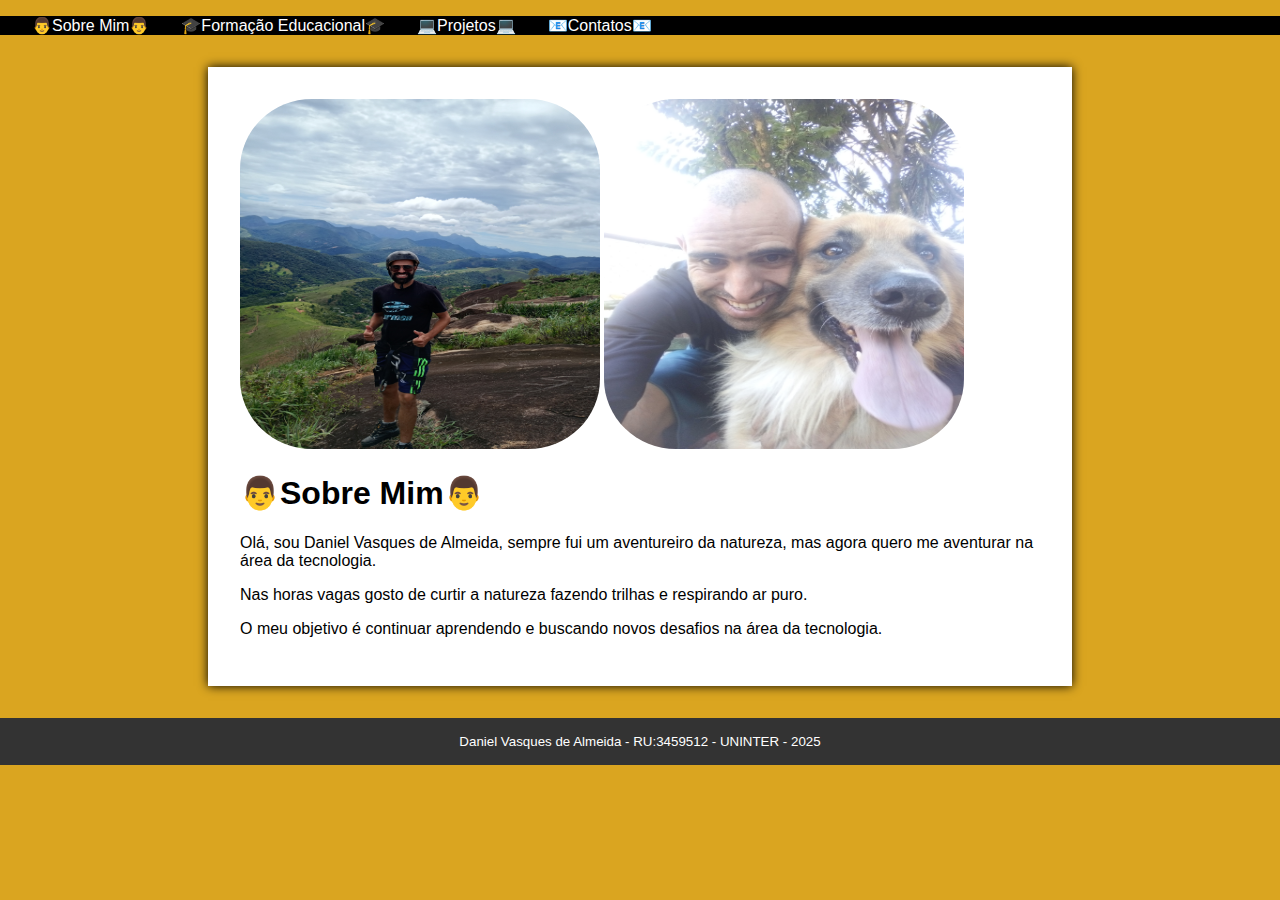
<file: index.html>
<!DOCTYPE html>
<html lang="en">
<head>
  <meta charset="UTF-8">
  <meta name="viewport" content="width=device-width, initial-scale=1.0">
  <title>Sobre Mim</title>
  <link rel="stylesheet" href="style.css">

</head>
<body>
  <style>
    body{
      
      background-color:goldenrod;
      
      
    }
    </style>
  
  <header>
    <nav>
      <ul>
        <li><a href="index.html">&#128104;Sobre Mim&#128104;</a></li>
        <li><a href="formacao.html">&#127891;Formação Educacional&#127891;</a></li>
        <li><a href="portfolio.html">&#128187;Projetos&#128187;</a></li>
        <li><a href="contato.html">&#128231;Contatos&#128231;</a></li>
      </ul>
    </nav>
  </header>

  <main>
    <img src="img/Daniel.jpg" alt="" width="200" height="350">
    <img src="img/meu_amigo.png" alt="" width="200" height="350"> 

    <h1>&#128104;Sobre Mim&#128104;</h1>

   <p>Olá, sou Daniel Vasques de Almeida, sempre fui um aventureiro da natureza, mas agora quero me aventurar na área da tecnologia.</p>
    <p>Nas horas vagas gosto de curtir a natureza fazendo trilhas e respirando ar puro.</p>
    <p>O meu objetivo é continuar aprendendo e buscando novos desafios na área da tecnologia.</p>

   

  </main>

   <footer> Daniel Vasques de Almeida - RU:3459512 - UNINTER - 2025</footer>
</body> 
</html>
</file>
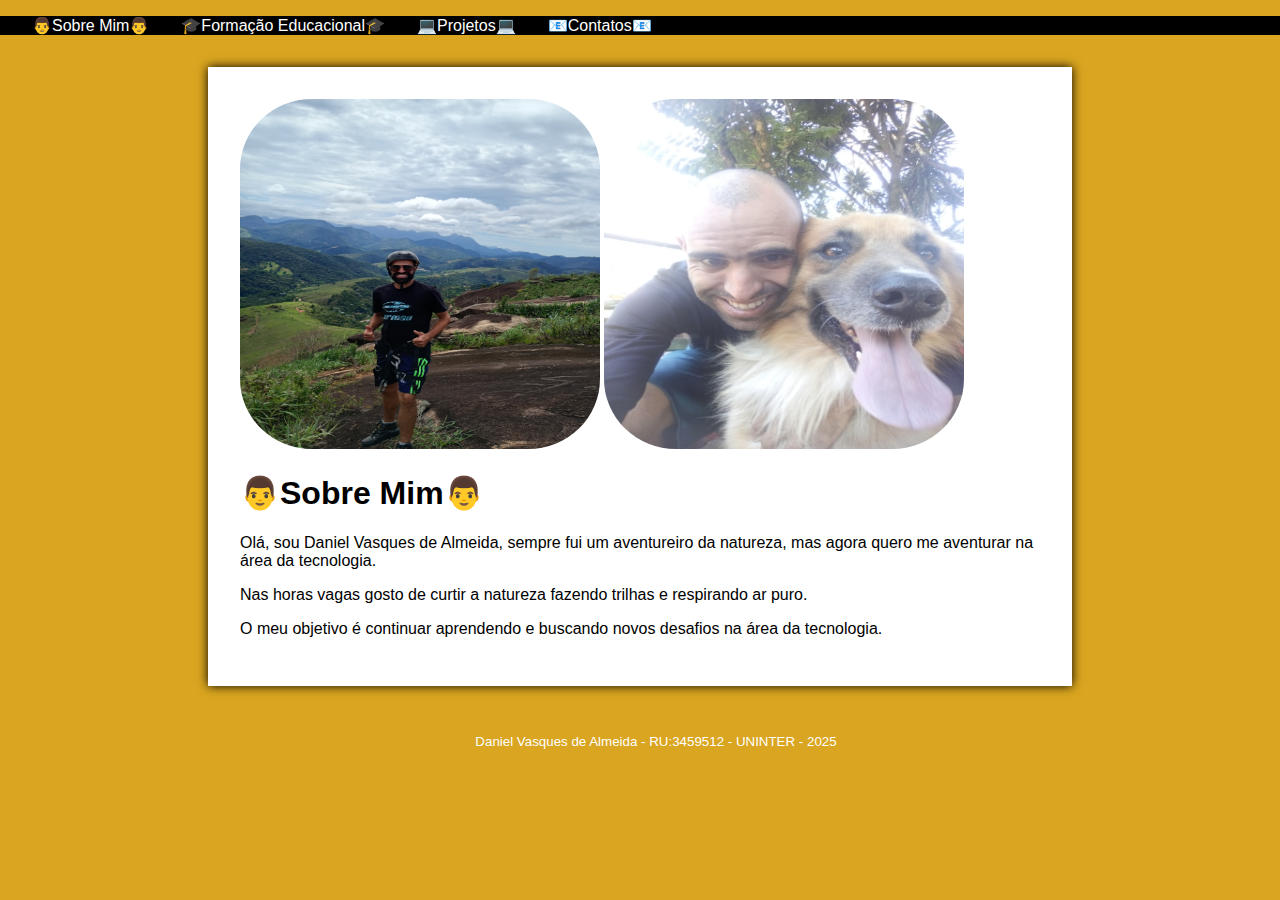
<file: Portifolio-uninter/index.html>
<!DOCTYPE html>
<html lang="en">
<head>
  <meta charset="UTF-8">
  <meta name="viewport" content="width=device-width, initial-scale=1.0">
  <title>Sobre Mim</title>
  <link rel="stylesheet" href="style.css">

</head>
<body>
  <style>
    body{
      
      background-color:goldenrod;
      
      
    }
    </style>
  
  <header>
    <nav>
      <ul>
        <li><a href="index.html">&#128104;Sobre Mim&#128104;</a></li>
        <li><a href="formacao.html">&#127891;Formação Educacional&#127891;</a></li>
        <li><a href="portifolio.html">&#128187;Projetos&#128187;</a></li>
        <li><a href="contato.html">&#128231;Contatos&#128231;</a></li>
      </ul>
    </nav>
  </header>

  <main>
    <img src="img/Daniel.jpg" alt="" width="200" height="350">
    <img src="img/meu_amigo.png" alt="" width="200" height="350"> 

    <h1>&#128104;Sobre Mim&#128104;</h1>

   <p>Olá, sou Daniel Vasques de Almeida, sempre fui um aventureiro da natureza, mas agora quero me aventurar na área da tecnologia.</p>
    <p>Nas horas vagas gosto de curtir a natureza fazendo trilhas e respirando ar puro.</p>
    <p>O meu objetivo é continuar aprendendo e buscando novos desafios na área da tecnologia.</p>

   

  </main>

   <footer> Daniel Vasques de Almeida - RU:3459512 - UNINTER - 2025</footer>
</body> 
</html>
</file>
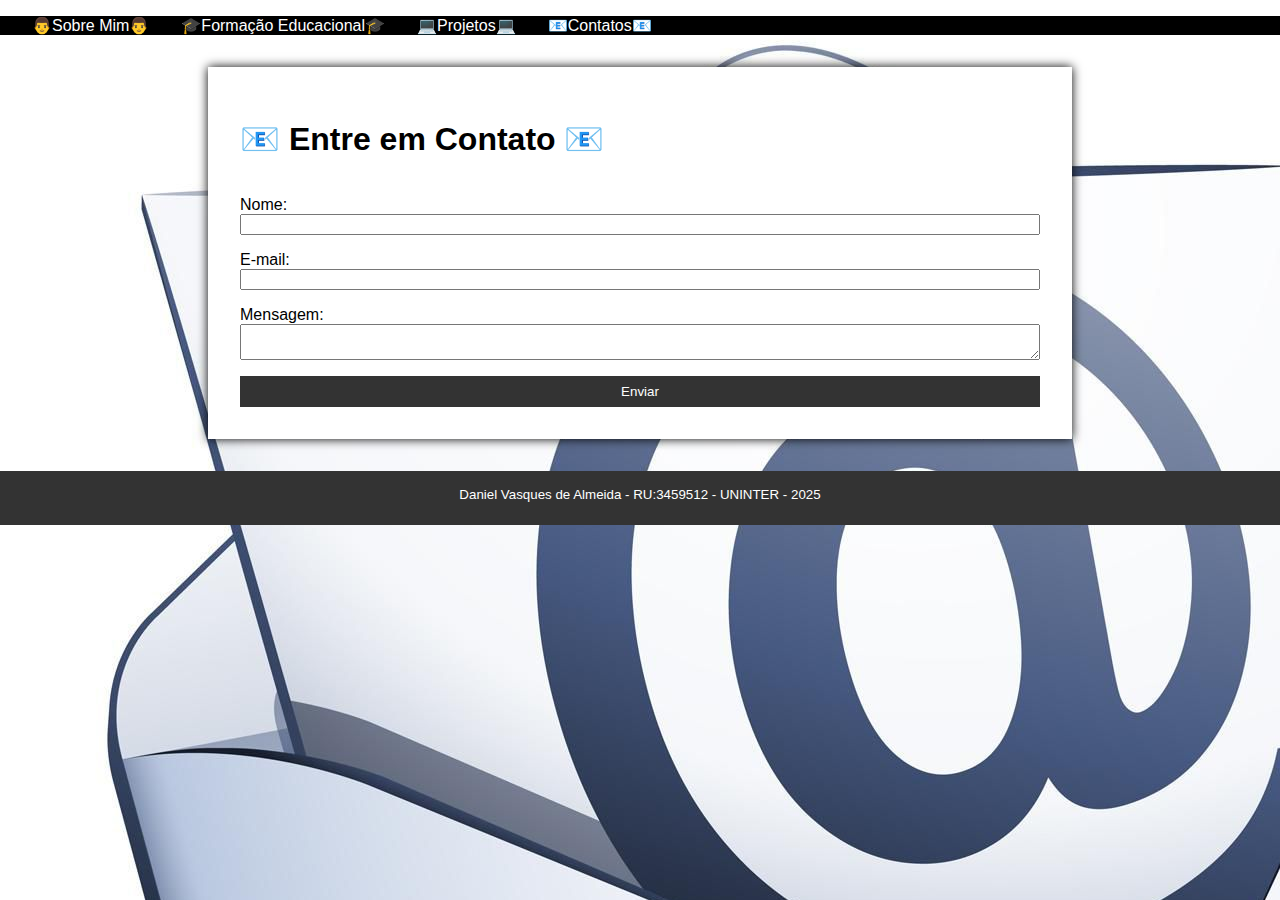
<file: contato.html>
<!DOCTYPE html>
<html lang="en">
<head>
    <meta charset="UTF-8">
    <meta name="viewport" content="width=device-width, initial-scale=1.0">
    <title>Contatos</title>
    <link rel="stylesheet" href="style.css">
   
</head>
<body>
    <style>
      body{
        background-image: url(img/icone_de_correio_eletronico_email.jpg); height: 50vh;
      }
    </style>
      

    <header>
    <nav>
      <ul>
        <li><a href="index.html">&#128104;Sobre Mim&#128104;</a></li>
        <li><a href="formacao.html">&#127891;Formação Educacional&#127891;</a></li>
        <li><a href="portfolio.html">&#128187;Projetos&#128187;</a></li>
        <li><a href="contato.html">&#128231;Contatos&#128231;</a></li>
      </ul>
    </nav>
  </header>

  <main>
    

    <h1>&#128231; Entre em Contato &#128231;</h1>

  <form name="formulario_de_contato">
        <label for="nome">Nome:</label>
        <input type="text"id="nome"name="nome"required>

        <label for="email">E-mail:</label>
        <input type="text"id="email"name="email"required>

        <label for="mensagem">Mensagem:</label>
        <textarea name="" id="mesangem"></textarea>
        
  <button type="submit" class="enviar" onclick="Enviar();" value="Enviar"> Enviar</button>
  </form>  
  </main>
        
<script>
  function Enviar() {

    var nome = document.getElementById("nome");

    if (nome.value != "") {
        alert('Sr(a).' + nome.value + ', Obrigado por sua mensagem! Entraremos em contato em breve.');
    }

}

</script>
   
</body>

 <footer> Daniel Vasques de Almeida - RU:3459512 - UNINTER - 2025</footer>
</html>
</file>
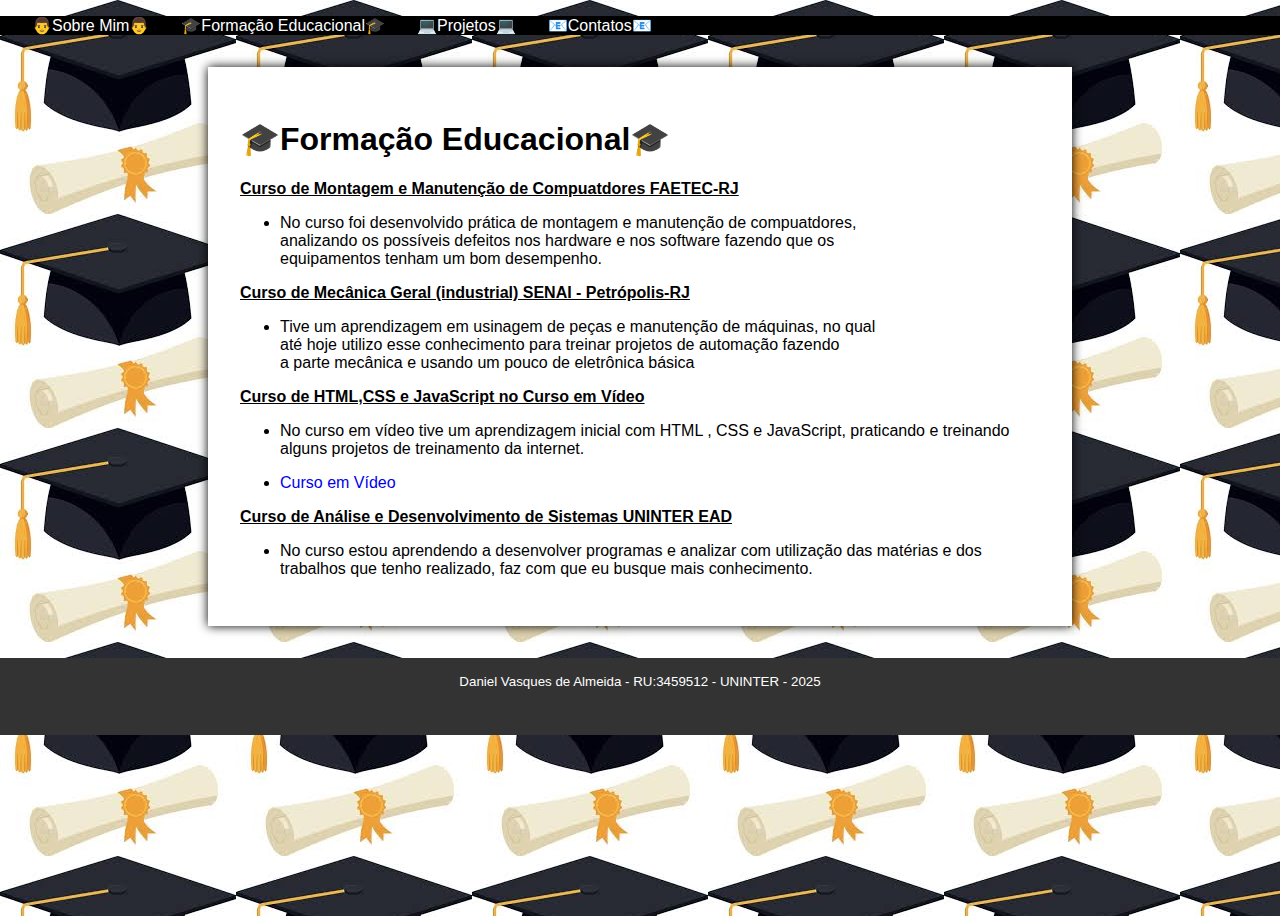
<file: formacao.html>
<!DOCTYPE html>
<html lang="en">
<head>
    <meta charset="UTF-8">
    <meta name="viewport" content="width=device-width, initial-scale=1.0">
    <title>Formação</title>
    <link rel="stylesheet" href="style.css">


</head>
<body>
    <style>
        body{
            background-image: url(img/formação);height: 100vh;
        }
    </style>

    <header>
        <nav>
            <ul>
                <li><a href="index.html">&#128104;Sobre Mim&#128104;</a></li>
                <li><a href="formacao.html">&#127891;Formação Educacional&#127891;</a></li>
                <li><a href="portfolio.html">&#128187;Projetos&#128187;</a></li>
                <li><a href="contato.html">&#128231;Contatos&#128231;</a></li>
            </ul>
        </nav>
    </header>

    <main>
    

    <h1>&#127891;Formação Educacional&#127891;</h1>

    <p> <u><strong>Curso de Montagem e Manutenção de Compuatdores FAETEC-RJ</strong></u>
      <ul><li>No curso foi desenvolvido prática de montagem e manutenção de compuatdores, <br> analizando os possíveis defeitos nos hardware e nos software fazendo que os <br> equipamentos tenham um bom desempenho.  </li></ul>
    </p>
    <p> <u><strong>Curso de Mecânica Geral (industrial) SENAI - Petrópolis-RJ</strong></u> 
      <ul><li>Tive um aprendizagem em usinagem de peças e manutenção de máquinas, no qual <br> até hoje utilizo esse conhecimento para treinar projetos de automação fazendo <br> a parte mecânica e usando um pouco de eletrônica básica</li></ul>
    </p>
    
    <p> <u><strong>Curso de HTML,CSS e JavaScript no Curso em Vídeo </strong></u><ul>
        <li> No curso em vídeo tive um aprendizagem inicial com HTML , CSS e JavaScript, praticando  e treinando <br> alguns projetos de treinamento da internet.</ul></li>
    </p>
    
     <ul><li><a href="https://www.cursoemvideo.com/">Curso em Vídeo</a></li></ul>
     
     
    <p> <u> <strong> Curso de Análise e Desenvolvimento de Sistemas UNINTER EAD </strong></u>
        <ul><li>No curso estou aprendendo a desenvolver programas e analizar com utilização das matérias e dos trabalhos que tenho realizado, faz com que eu busque mais conhecimento.</ul></li>
    </p>

    

  </main>

   <footer> Daniel Vasques de Almeida - RU:3459512 - UNINTER - 2025</footer>
    

</body>
</html>
</file>
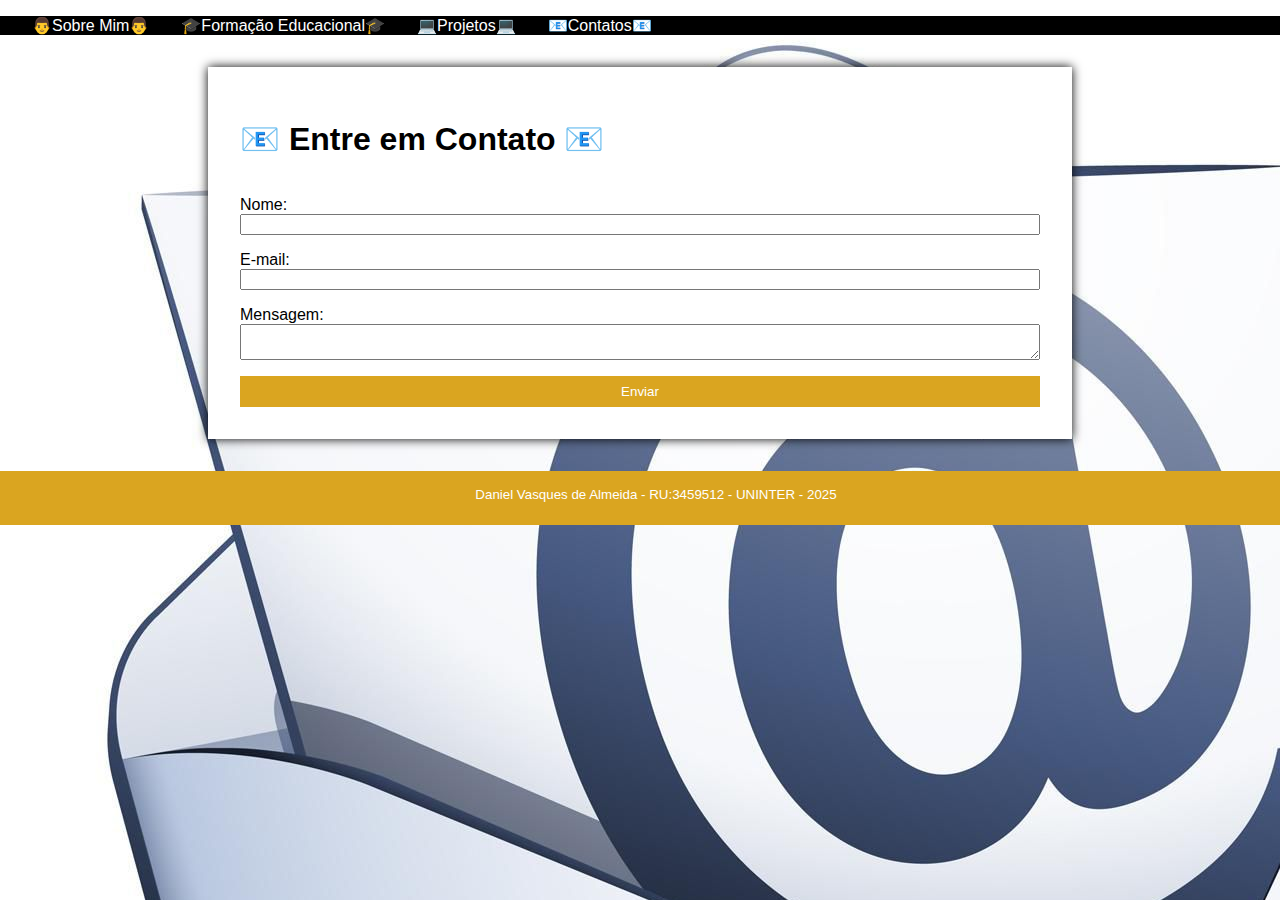
<file: Portifolio-uninter/contato.html>
<!DOCTYPE html>
<html lang="en">
<head>
    <meta charset="UTF-8">
    <meta name="viewport" content="width=device-width, initial-scale=1.0">
    <title>Contatos</title>
    <link rel="stylesheet" href="style.css">
   
</head>
<body>
    <style>
      body{
        background-image: url(img/icone_de_correio_eletronico_email.jpg); height: 50vh;
      }
    </style>
      

    <header>
    <nav>
      <ul>
        <li><a href="index.html">&#128104;Sobre Mim&#128104;</a></li>
        <li><a href="formacao.html">&#127891;Formação Educacional&#127891;</a></li>
        <li><a href="portifolio.html">&#128187;Projetos&#128187;</a></li>
        <li><a href="contato.html">&#128231;Contatos&#128231;</a></li>
      </ul>
    </nav>
  </header>

  <main>
    

    <h1>&#128231; Entre em Contato &#128231;</h1>

  <form name="formulario_de_contato">
        <label for="nome">Nome:</label>
        <input type="text"id="nome"name="nome"required>

        <label for="email">E-mail:</label>
        <input type="text"id="email"name="email"required>

        <label for="mensagem">Mensagem:</label>
        <textarea name="" id="mesangem"></textarea>
        
  <button type="submit" class="enviar" onclick="Enviar();" value="Enviar"> Enviar</button>
  </form>  
  </main>
        
<script>
  function Enviar() {

    var nome = document.getElementById("nome");

    if (nome.value != "") {
        alert('Sr(a).' + nome.value + ', Obrigado por sua mensagem! Entraremos em contato em breve');
    }

}

</script>
   
</body>

 <footer> Daniel Vasques de Almeida - RU:3459512 - UNINTER - 2025</footer>
</html>
</file>
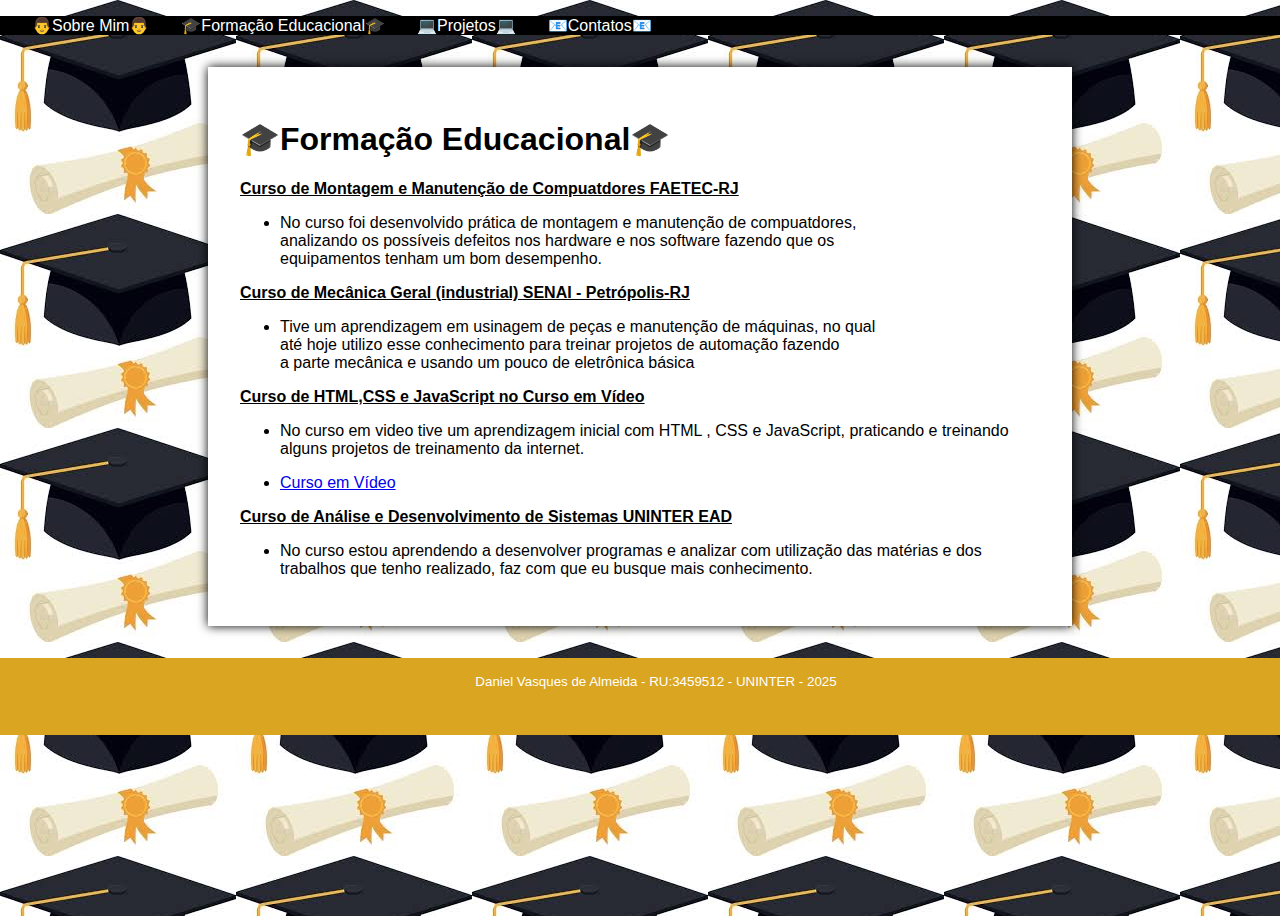
<file: Portifolio-uninter/formacao.html>
<!DOCTYPE html>
<html lang="en">
<head>
    <meta charset="UTF-8">
    <meta name="viewport" content="width=device-width, initial-scale=1.0">
    <title>Formação</title>
    <link rel="stylesheet" href="style.css">


</head>
<body>
    <style>
        body{
            background-image: url(img/formação);height: 100vh;
        }
    </style>

    <header>
        <nav>
            <ul>
                <li><a href="index.html">&#128104;Sobre Mim&#128104;</a></li>
                <li><a href="formacao.html">&#127891;Formação Educacional&#127891;</a></li>
                <li><a href="portifolio.html">&#128187;Projetos&#128187;</a></li>
                <li><a href="contato.html">&#128231;Contatos&#128231;</a></li>
            </ul>
        </nav>
    </header>

    <main>
    

    <h1>&#127891;Formação Educacional&#127891;</h1>

    <p> <u><strong>Curso de Montagem e Manutenção de Compuatdores FAETEC-RJ</strong></u>
      <ul><li>No curso foi desenvolvido prática de montagem e manutenção de compuatdores, <br> analizando os possíveis defeitos nos hardware e nos software fazendo que os <br> equipamentos tenham um bom desempenho.  </li></ul>
    </p>
    <p> <u><strong>Curso de Mecânica Geral (industrial) SENAI - Petrópolis-RJ</strong></u> 
      <ul><li>Tive um aprendizagem em usinagem de peças e manutenção de máquinas, no qual <br> até hoje utilizo esse conhecimento para treinar projetos de automação fazendo <br> a parte mecânica e usando um pouco de eletrônica básica</li></ul>
    </p>
    
    <p> <u><strong>Curso de HTML,CSS e JavaScript no Curso em Vídeo </strong></u><ul>
        <li> No curso em video tive um aprendizagem inicial com HTML , CSS e JavaScript, praticando  e treinando <br> alguns projetos de treinamento da internet.</ul></li>
    </p>
    
     <ul><li><a href="https://www.cursoemvideo.com/">Curso em Vídeo</a></li></ul>
     
     
    <p> <u> <strong> Curso de Análise e Desenvolvimento de Sistemas UNINTER EAD </strong></u>
        <ul><li>No curso estou aprendendo a desenvolver programas e analizar com utilização das matérias e dos trabalhos que tenho realizado, faz com que eu busque mais conhecimento.</ul></li>
    </p>

    

  </main>

   <footer> Daniel Vasques de Almeida - RU:3459512 - UNINTER - 2025</footer>
    

</body>
</html>
</file>
<file: style.css>
body{
    font-family: Arial, Helvetica, sans-serif;
    margin: 0;
    padding: 0;
    background:white;

}
header{
    background-color: black;
    color: #fff;
    padding: 0 1rem 0;

}

nav ul {

    list-style: none;
    padding: 0;
    display: flex;
    justify-content:left;
}

nav ul li{

    margin: 0 1rem;
}

nav ul li a {

    color:#fff;
    text-decoration: none;

}

nav ul li a:hover {
    color:brown;
}
main{
    padding: 2rem;
    background-color: white;
    margin: 2rem auto;
    max-width: 800px;
    box-shadow: 0 0 10px black;
}

form{
    display: flex;
    flex-direction: column;

}
form label{

    margin-top: 1rem;
}

form input form textarea{
    margin: 0.5rem;
    padding: 0.5rem;
}

form button{

    margin-top: 1rem;
    padding: 0.5rem;
    background-color: #333;
    color: white;
    border: none;
    box-shadow: black;
    cursor: pointer;
}

footer{
    background-color: #333;
    color: #fff;
    text-align: center;
    padding: 1rem 0;
    position: relative;
    bottom: 0;
    width: 100%;
    font-size: smaller;
    height: 5%;

}
footer p{
    margin: 0;
}
img{
    width: 45%;
    position: relative;
    border-radius: 20%;
    
}
a{
    text-decoration: none;
}

a:hover{
    color: brown;
}
</file>
<file: Portifolio-uninter/style.css>
body{
    font-family: Arial, Helvetica, sans-serif;
    margin: 0;
    padding: 0;
    background:white;

}
header{
    background-color: black;
    color: #fff;
    padding: 0 1rem 0;

}

nav ul {

    list-style: none;
    padding: 0;
    display: flex;
    justify-content:left;
}

nav ul li{

    margin: 0 1rem;
}

nav ul li a {

    color:#fff;
    text-decoration: none;

}

nav ul li a:hover {
    color:brown;
}
main{
    padding: 2rem;
    background-color: white;
    margin: 2rem auto;
    max-width: 800px;
    box-shadow: 0 0 10px black;
}

form{
    display: flex;
    flex-direction: column;

}
form label{

    margin-top: 1rem;
}

form input form textarea{
    margin: 0.5rem;
    padding: 0.5rem;
}

form button{

    margin-top: 1rem;
    padding: 0.5rem;
    background-color: goldenrod;
    color: white;
    border: none;
    box-shadow: black;
    cursor: pointer;
}

footer{
    background-color: goldenrod;
    color: #fff;
    text-align: center;
    padding: 1rem ;
    position: relative;
    bottom: 0;
    width: 100%;
    font-size: smaller;
    height: 5%;

}
footer p{
    margin: 0;
}
img{
    width: 45%;
    position: relative;
    border-radius: 20%;
    
}
</file>
